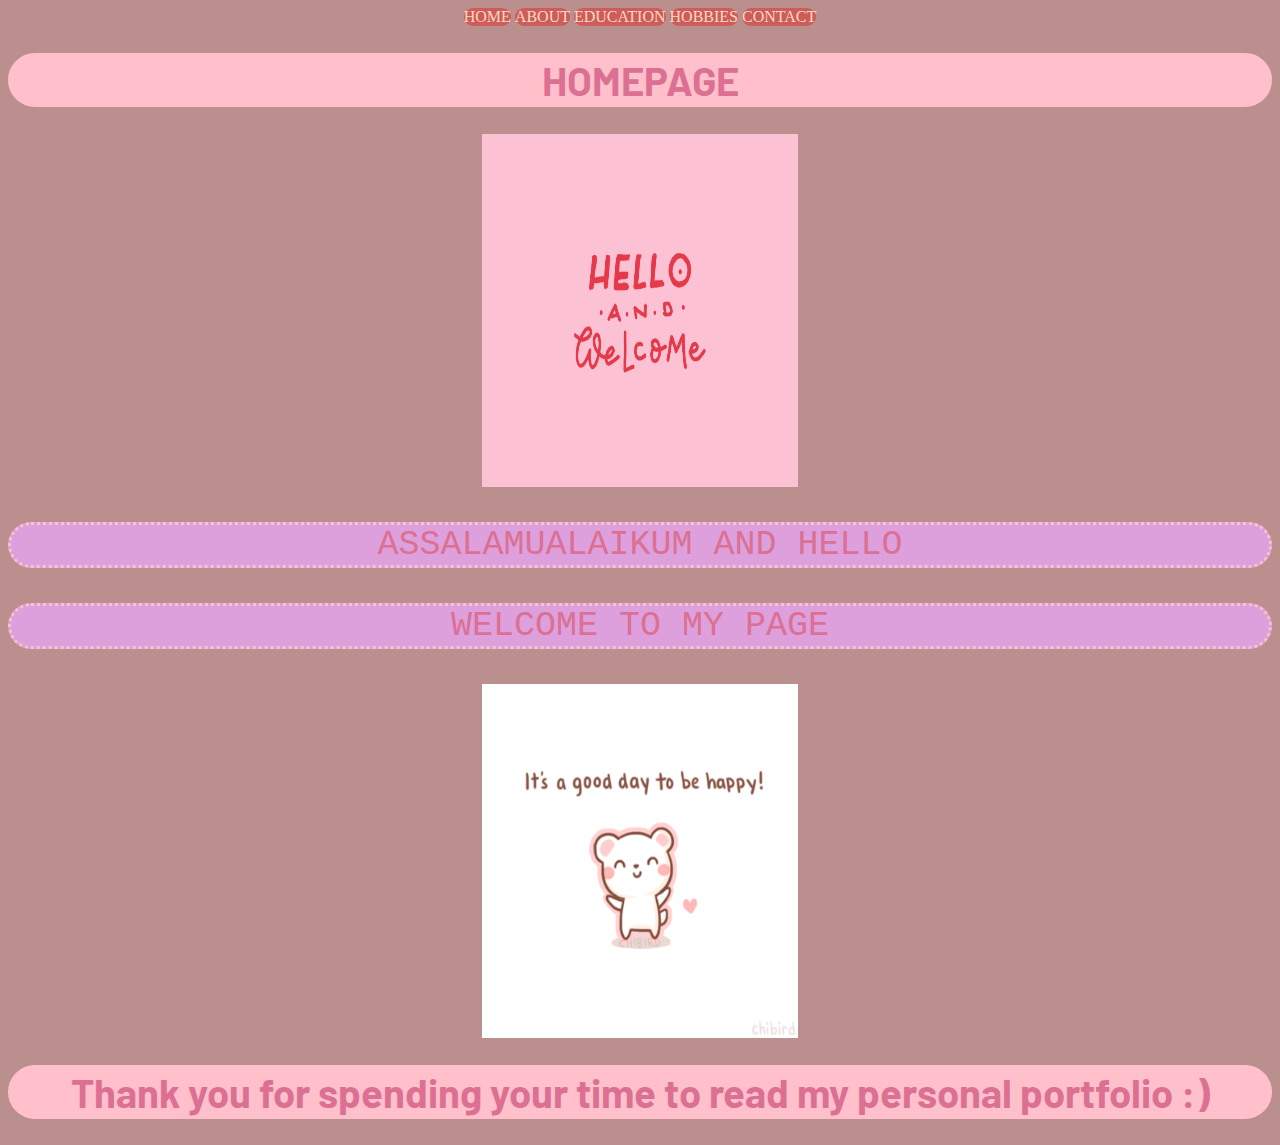
<file: index.html>
<html>
	<head><link rel="preconnect" href="https://fonts.gstatic.com">
<link href="https://fonts.googleapis.com/css2?family=Concert+One&display=swap" rel="stylesheet">
<link rel="preconnect" href="https://fonts.gstatic.com">
<link href= "https://fonts.googleapis.com/css2?family=Barlow&family=Concert+One&display=swap" rel="stylesheet">
		<center><title> HOME </title>
	<link rel="stylesheet" type="text/css" href="style.css">
	</head>


<body>
<center>
<a href="index.html"> HOME </a>
<a href="about.html"> ABOUT </a>
<a href="education.html"> EDUCATION </a>
<a href="hobbies.html"> HOBBIES </a>
<a href="contact.html"> CONTACT </a>
</center>

<center><h1> HOMEPAGE </h1></center>
<link href= "https://fonts.googleapis.com/css2?family=Barlow&family=Concert+One&display=swap" rel="stylesheet">
		<link rel="stylesheet" type="text/css" href="style.css">


<center><img src="hello.gif" width="25%" height="40%">
</center>
<center><p> ASSALAMUALAIKUM AND HELLO </p></center>
<center><p> WELCOME TO MY PAGE </p></center>
<center><img src="happy.gif" width="25%" height="40%">
</center>
<center><h1>Thank you for spending your time to read my personal portfolio :)</h1></center>

</body>
<html>
</file>
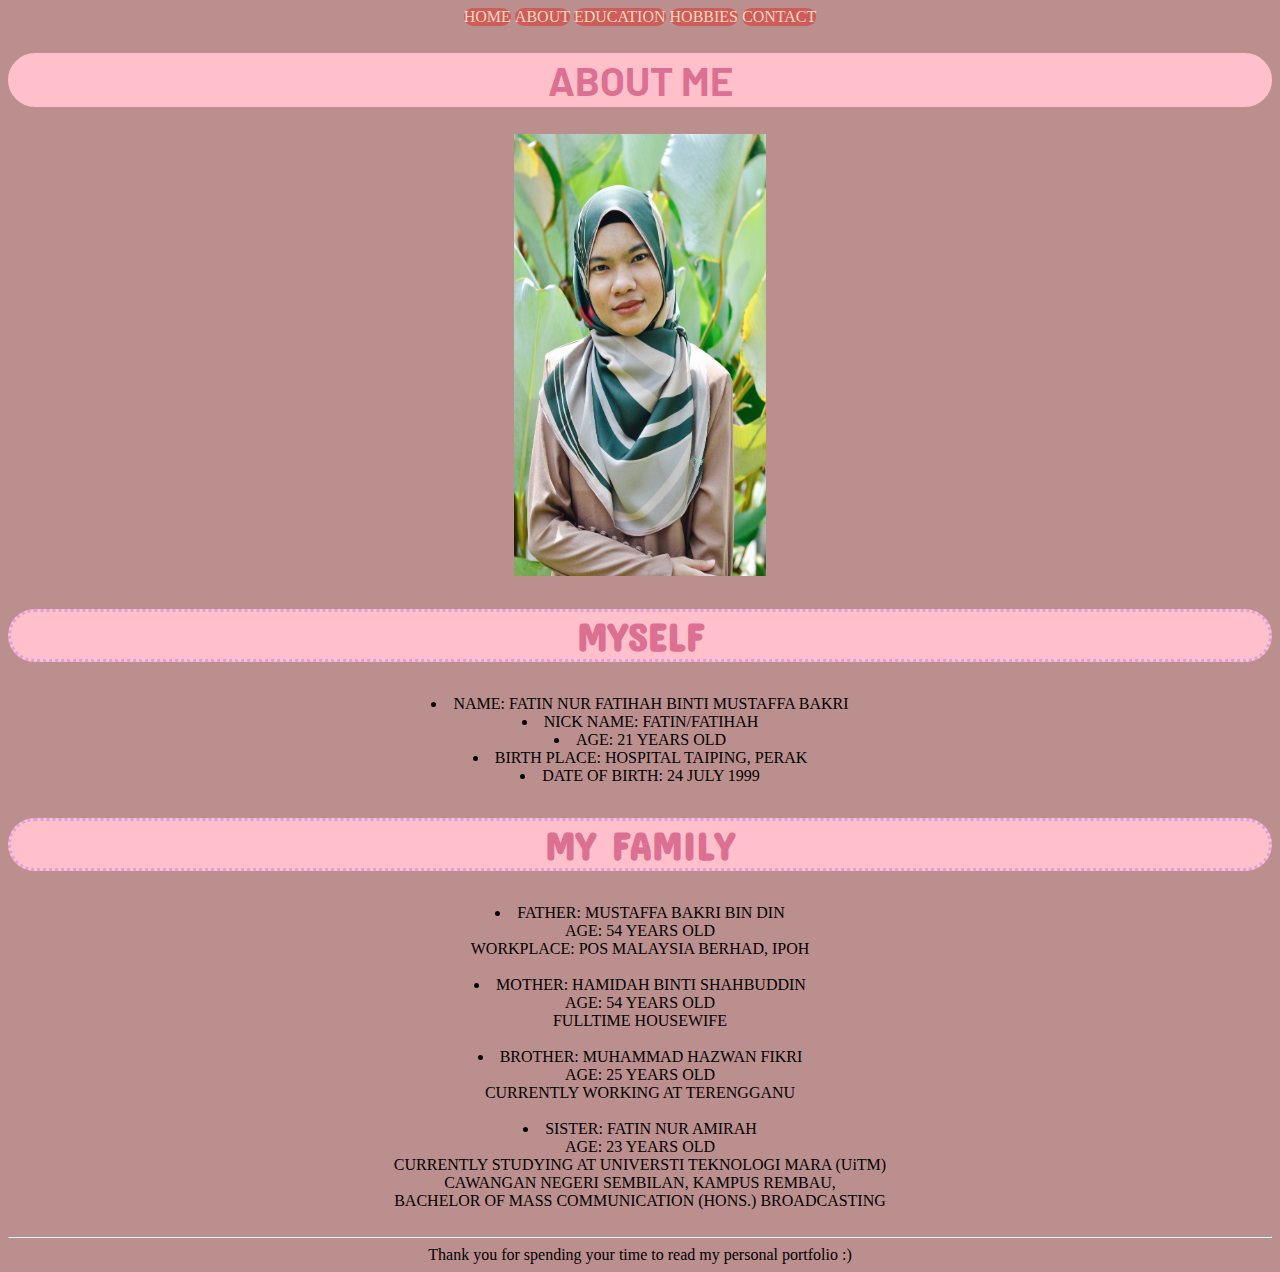
<file: about.html>
<html>
<head>
	<center><title> ABOUT </title>
	<head><link rel="preconnect" href="https://fonts.gstatic.com">
	<link href="https://fonts.googleapis.com/css2?family=Concert+One&display=swap" rel="stylesheet">
<link rel="preconnect" href="https://fonts.gstatic.com">
<link href= "https://fonts.googleapis.com/css2?family=Barlow&family=Concert+One&display=swap" rel="stylesheet">
		<link rel="stylesheet" type="text/css" href="style.css">
	</head>
<body>
<center>
<a href="index.html"> HOME </a>
<a href="about.html"> ABOUT </a>
<a href="education.html"> EDUCATION </a>
<a href="hobbies.html"> HOBBIES </a>
<a href="contact.html"> CONTACT </a>
</center>

<center><h1> ABOUT ME </h1></center>
<link href= "https://fonts.googleapis.com/css2?family=Barlow&family=Concert+One&display=swap" rel="stylesheet">
		<link rel="stylesheet" type="text/css" href="style.css">

<center><img src="imgme.jpeg" width="20%" height="50%"></center>


<h2> MYSELF </h2>
<li> NAME: FATIN NUR FATIHAH BINTI MUSTAFFA BAKRI</li>
<li> NICK NAME: FATIN/FATIHAH </li> 
<li> AGE: 21 YEARS OLD </li> 
<li> BIRTH PLACE: HOSPITAL TAIPING, PERAK </li> 
<li> DATE OF BIRTH: 24 JULY 1999 </li> 

<h2> MY FAMILY </h2>
<li> FATHER: MUSTAFFA BAKRI BIN DIN <br> AGE: 54 YEARS OLD <br> WORKPLACE: POS MALAYSIA BERHAD, IPOH <br>
<br><li> MOTHER: HAMIDAH BINTI SHAHBUDDIN <br> AGE: 54 YEARS OLD <br> FULLTIME HOUSEWIFE <br>
<br><li> BROTHER: MUHAMMAD HAZWAN FIKRI <br>
AGE: 25 YEARS OLD <br> CURRENTLY WORKING AT TERENGGANU <br>
<br><li> SISTER: FATIN NUR AMIRAH <br> AGE: 23 YEARS OLD <br> CURRENTLY STUDYING AT UNIVERSTI TEKNOLOGI MARA (UiTM) <br> CAWANGAN NEGERI SEMBILAN, KAMPUS REMBAU, <br>BACHELOR OF MASS COMMUNICATION (HONS.) BROADCASTING </li><br>
</center>

</body>
</html>

<hr width+"100%">
<center>Thank you for spending your time to read my personal portfolio :)</center>

</body>
<html>
</file>
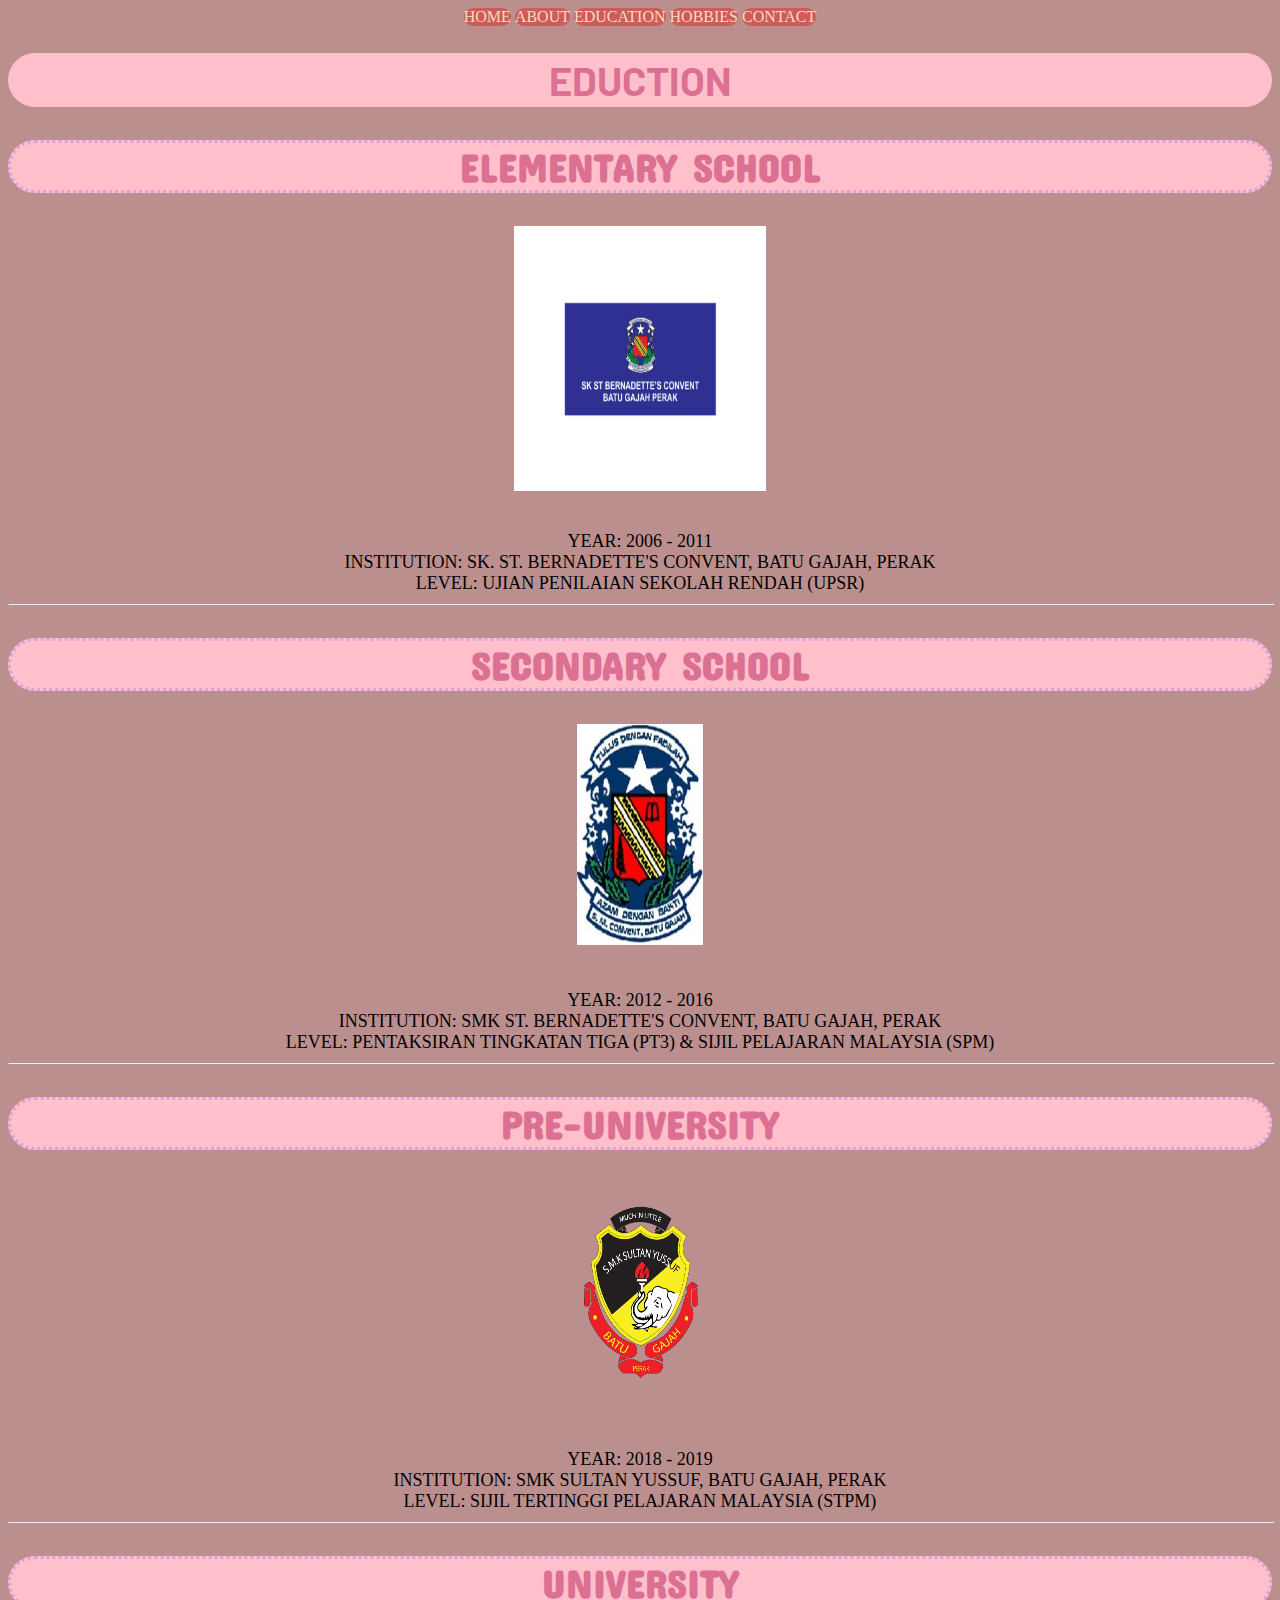
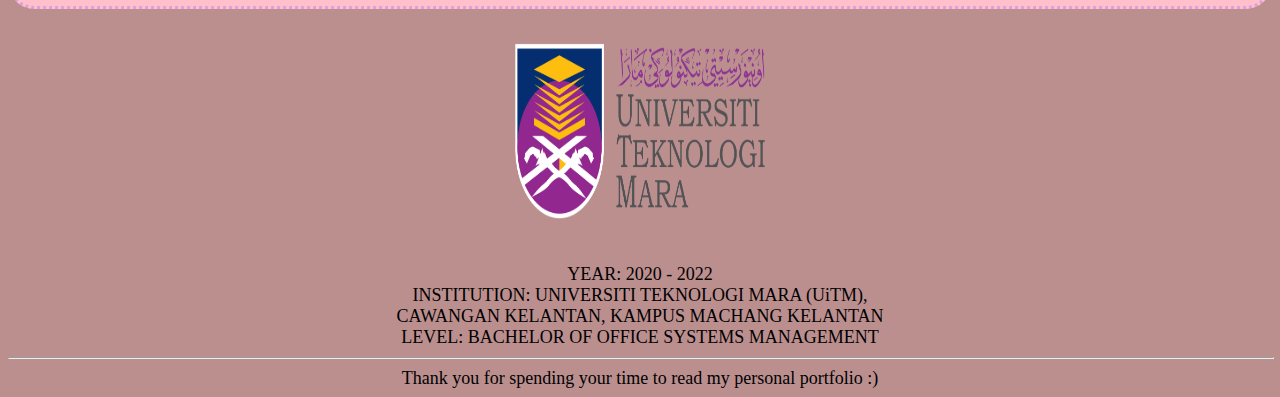
<file: education.html>
<html>

<head> 
<title> EDUCTION </title>
</head>

<center>
<a href="index.html"> HOME </a>
<a href="about.html"> ABOUT </a>
<a href="education.html"> EDUCATION </a>
<a href="hobbies.html"> HOBBIES </a>
<a href="contact.html"> CONTACT </a>
</center>


<center><h1> EDUCTION </h1></center>
<link href= "https://fonts.googleapis.com/css2?family=Barlow&family=Concert+One&display=swap" rel="stylesheet">
		<link rel="stylesheet" type="text/css" href="style.css">

<center> <h2> ELEMENTARY SCHOOL </h2> </center>
<center> <h4> <img src="skconvent.jpg" width="20%" height="30%"> </h4> </center> <br> 

<center><font size="4">
YEAR: 2006 - 2011 <br>
INSTITUTION: SK. ST. BERNADETTE'S CONVENT, BATU GAJAH, PERAK <br> 
LEVEL: UJIAN PENILAIAN SEKOLAH RENDAH (UPSR) <br> 

<hr width="100%">

<center> <h2> SECONDARY SCHOOL </h2> </center>
<center> <h4> <img src="smkconvent.jpg" width="10%" height="25%"> </h4> </center> <br> 


<center><font size="4">
YEAR: 2012 - 2016 <br>
INSTITUTION: SMK ST. BERNADETTE'S CONVENT, BATU GAJAH, PERAK <br> 
LEVEL: PENTAKSIRAN TINGKATAN TIGA (PT3) & SIJIL PELAJARAN MALAYSIA (SPM) <br> 

<hr width="100%">

<center> <h2> PRE-UNIVERSITY </h2> </center>
<center> <h4> <img src="sultanyussufschool.png" width="10%" height="25%"> </h4> </center> <br>


<center><font size="4">
YEAR: 2018 - 2019 <br> 	
INSTITUTION: SMK SULTAN YUSSUF, BATU GAJAH, PERAK <br>
LEVEL: SIJIL TERTINGGI PELAJARAN MALAYSIA (STPM) <br> 

<hr width="100%">

<center> <h2> UNIVERSITY </h2> </center>
<center> <h4> <img src="logouitm.png" width="20%" height="20%"> </h4> </center> <br>

<center><font size="4">
YEAR: 2020 - 2022 <br> 
INSTITUTION: UNIVERSITI TEKNOLOGI MARA (UiTM), <br> CAWANGAN KELANTAN, KAMPUS MACHANG KELANTAN <br>
LEVEL: BACHELOR OF OFFICE SYSTEMS MANAGEMENT <br> 

<hr width="100%">
<center><font size="4"> Thank you for spending your time to read my personal portfolio :)</center>

</body>
<html>
</file>
<file: style.css>
body
	{
		background-color: rosybrown;
	}

p
	{
	background-color: plum;
	font-family: courier; cursive;
	font-size: 35px;
	color: palevioletred;
	border: dotted;
	border-color: pink;
	border-radius: 40px;	
	}
	
h1 
	{
	background-color: pink;
	font-family: 'Barlow', cursive;
	font-size: 40px;
	color: palevioletred;
	border: solid;
	border-color: pink;
	border-radius: 45px;		
	}

h2
	{
	background-color: pink;
	font-family:'Concert One', cursive;
	font-size: 40px;
	color: palevioletred;
	border: dotted;
	border-color: plum;
	border-radius: 45px;	
	}


a:link, a:visited
	{
	background-color: indianred;
	color: peachpuff;
	text-allign: center;
	text-decoration: none;
	display: inline-block;
	border-radius: 60px;
	paddding: 55px;
	}

a:hover, a:active
	{
	background: salmon;
	color: thistle;
	}
</file>
